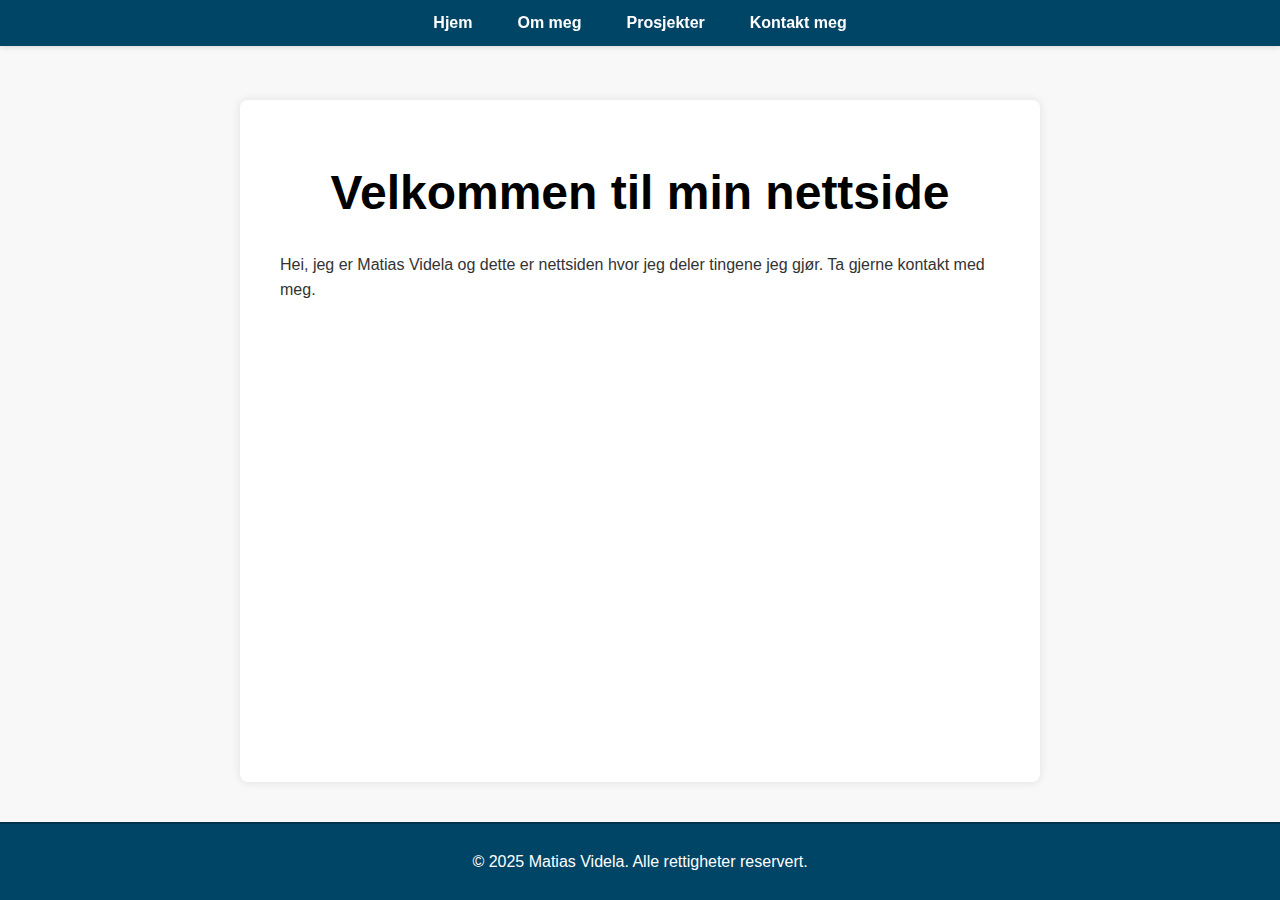
<file: index.html>
<!DOCTYPE html>
<html lang="en">
<head>
  <meta charset="UTF-8" />
  <meta name="viewport" content="width=device-width, initial-scale=1.0" />
  <title>Min nettside</title>
  <link rel="stylesheet" href="styles.css" />
</head>
<body>
  <header>
    
    <nav>
      <ul>  
        <li><a href="index.html">Hjem</a></li>
        <li><a href="about.html">Om meg</a></li>
        <li><a href="projects.html">Prosjekter</a></li>
        <li><a href="contact.html">Kontakt meg</a></li>
      </ul>
    </nav>
  </header>

  <main>
    <div class="title">
      <h1>Velkommen til min nettside</h1>
    </div>
    <p>Hei, jeg er Matias Videla og dette er nettsiden hvor jeg deler tingene jeg gjør. Ta gjerne kontakt med meg. </p>
  </main>

  <footer>
    <p>&copy; 2025 Matias Videla. Alle rettigheter reservert.</p>
  </footer>
</body>
</html>
</file>
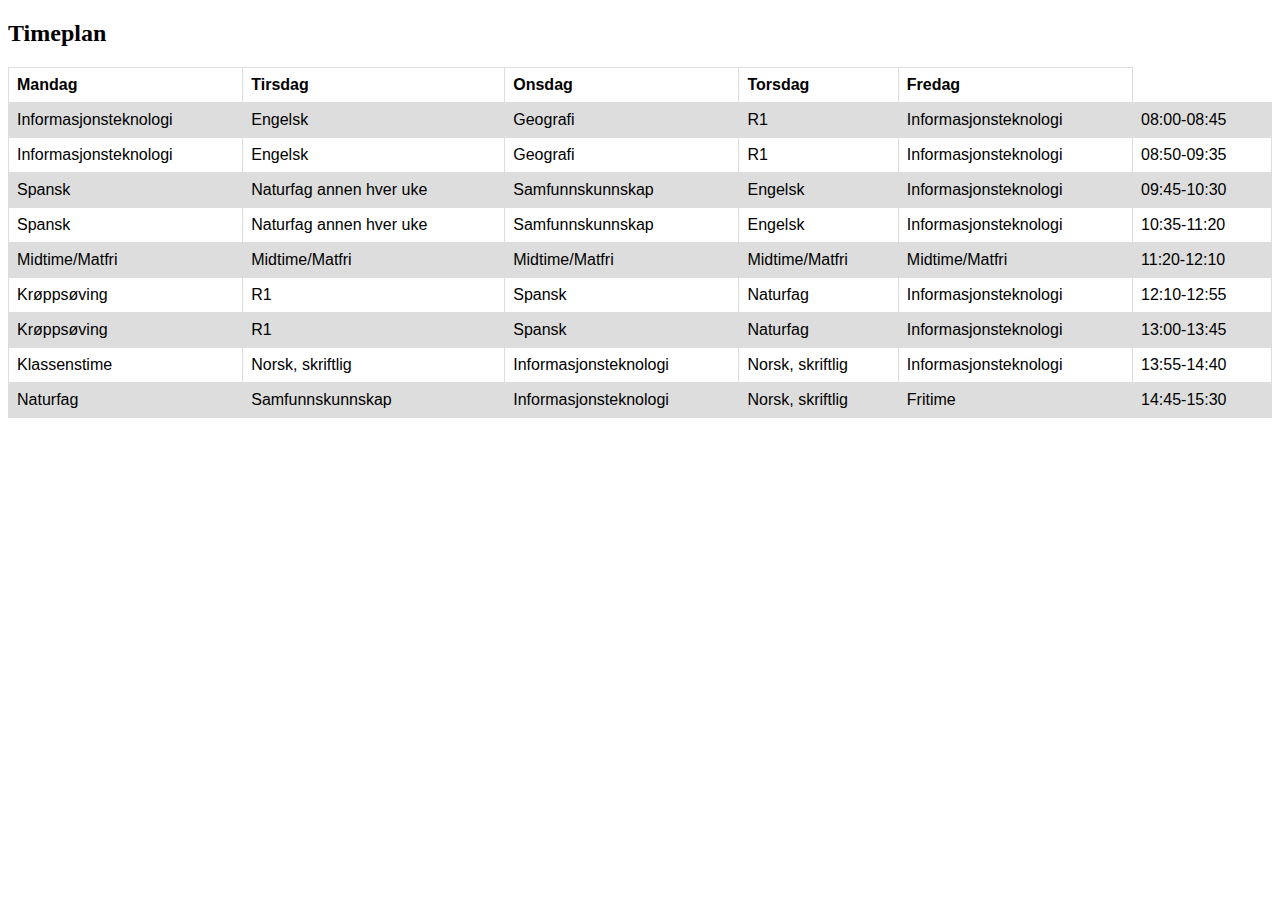
<file: Timeplan/index.html>
<!DOCTYPE html>
<html lang="en">
  <!-- Head-delen inneholder metadata om dokumentet og lenker til eksterne ressurser som CSS-filer -->
  <head>
    <!-- Setter tegnsettet til UTF-8, som støtter de fleste språk -->
    <meta charset="UTF-8" />
    
    <!-- Sørger for at nettsiden vises riktig på alle enheter, spesielt mobil -->
    <meta name="viewport" content="width=device-width, initial-scale=1.0" />
    
    <!-- Lenker til en ekstern CSS-fil for å style HTML-tabellen -->
    <link rel="stylesheet" href="style.css">
    
    <!-- Dokumentets tittel som vises i nettleserfanen -->
    <title>Document</title>
  </head>
  
  <!-- Body-delen inneholder alt innholdet som vises på nettsiden -->
  <body>
    <!-- Overskrift for tabellen -->
    <h2>Timeplan</h2>

    <!-- Start på tabellen -->
    <table>
      <!-- Første rad i tabellen, inneholder kolonneoverskrifter -->
      <tr>
        <!-- Definerer en kolonneoverskrift -->
        <th>Mandag</th>
        <th>Tirsdag</th>
        <th>Onsdag</th>
        <th>Torsdag</th>
        <th>Fredag</th>
      </tr>
      
      <!-- Neste rad i tabellen, inneholder data -->
      <tr>
        <!-- Definerer en celle i tabellen med data -->
        <td>Informasjonsteknologi</td>
        <td>Engelsk</td>
        <td>Geografi</td>
        <td>R1</td>
        <td>Informasjonsteknologi</td>
        <td>08:00-08:45</td>
      </tr>
      
      <!-- Flere rader med data -->
      <tr>
        <td>Informasjonsteknologi</td>
        <td>Engelsk</td>
        <td>Geografi</td>
        <td>R1</td>
        <td>Informasjonsteknologi</td>
        <td>08:50-09:35</td>
      </tr>
      
      <tr>
        <td>Spansk</td>
        <td>Naturfag annen hver uke</td>
        <td>Samfunnskunnskap</td>
        <td>Engelsk</td>
        <td>Informasjonsteknologi</td>
        <td>09:45-10:30</td>
      </tr>
      
      <tr>
        <td>Spansk</td>
        <td>Naturfag annen hver uke</td>
        <td>Samfunnskunnskap</td>
        <td>Engelsk</td>
        <td>Informasjonsteknologi</td>
        <td>10:35-11:20</td>
      </tr>
      
      <tr>
        <td>Midtime/Matfri</td>
        <td>Midtime/Matfri</td>
        <td>Midtime/Matfri</td>
        <td>Midtime/Matfri</td>
        <td>Midtime/Matfri</td>
        <td>11:20-12:10</td>
      </tr>
      
      <tr>
        <td>Krøppsøving</td>
        <td>R1</td>
        <td>Spansk</td>
        <td>Naturfag</td>
        <td>Informasjonsteknologi</td>
        <td>12:10-12:55</td>
      </tr>

      <tr>
        <td>Krøppsøving</td>
        <td>R1</td>
        <td>Spansk</td>
        <td>Naturfag</td>
        <td>Informasjonsteknologi</td>
        <td>13:00-13:45</td>
      </tr>
      <tr>
        <td>Klassenstime</td>
        <td>Norsk, skriftlig</td>
        <td>Informasjonsteknologi</td>
        <td>Norsk, skriftlig</td>
        <td>Informasjonsteknologi</td>
        <td>13:55-14:40</td>
      </tr>
      <tr>
        <td>Naturfag</td>
        <td>Samfunnskunnskap</td>
        <td>Informasjonsteknologi</td>
        <td>Norsk, skriftlig</td>
        <td>Fritime</td>
        <td>14:45-15:30</td>
      </tr>
    </table>
  </body>
</html>
</file>
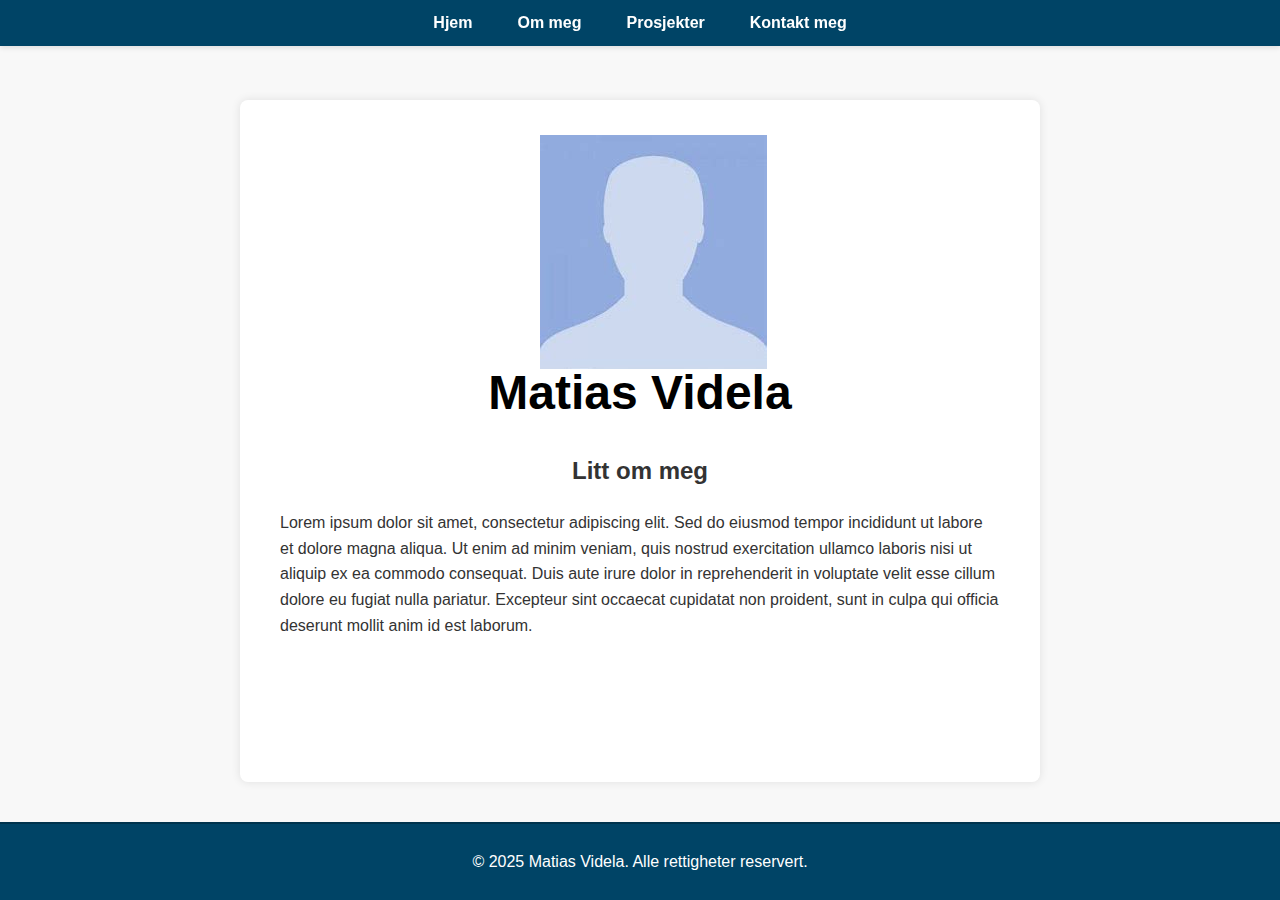
<file: about.html>
<!DOCTYPE html>
<html lang="en">
<head>
  <meta charset="UTF-8" />
  <meta name="viewport" content="width=device-width, initial-scale=1.0" />
  <title>My Personal Website</title>
  <link rel="stylesheet" href="styles.css" />
</head>
<body>
  <header>
  
    <nav>
      <ul>
        <li><a href="index.html">Hjem</a></li>
        <li><a href="about.html">Om meg</a></li>
        <li><a href="projects.html">Prosjekter</a></li>
        <li><a href="contact.html">Kontakt meg</a></li>
      </ul>
    </nav>
  </header>

  <main>
    <div id="profile-picture">
      <img src="profile.jfif" alt="Bildet av Matias Videla" />
    </div>
    <div class="title">
      <h1>Matias Videla</h1>
    </div>
    <h2>Litt om meg</h2>
    <p>Lorem ipsum dolor sit amet, consectetur adipiscing elit. Sed do eiusmod tempor incididunt ut labore et dolore magna aliqua. Ut enim ad minim veniam, quis nostrud exercitation ullamco laboris nisi ut aliquip ex ea commodo consequat. Duis aute irure dolor in reprehenderit in voluptate velit esse cillum dolore eu fugiat nulla pariatur. Excepteur sint occaecat cupidatat non proident, sunt in culpa qui officia deserunt mollit anim id est laborum.</p>
  </main>

  <footer>
    <p>&copy; 2025 Matias Videla. Alle rettigheter reservert.</p>
  </footer>
</body>
</html>
</file>
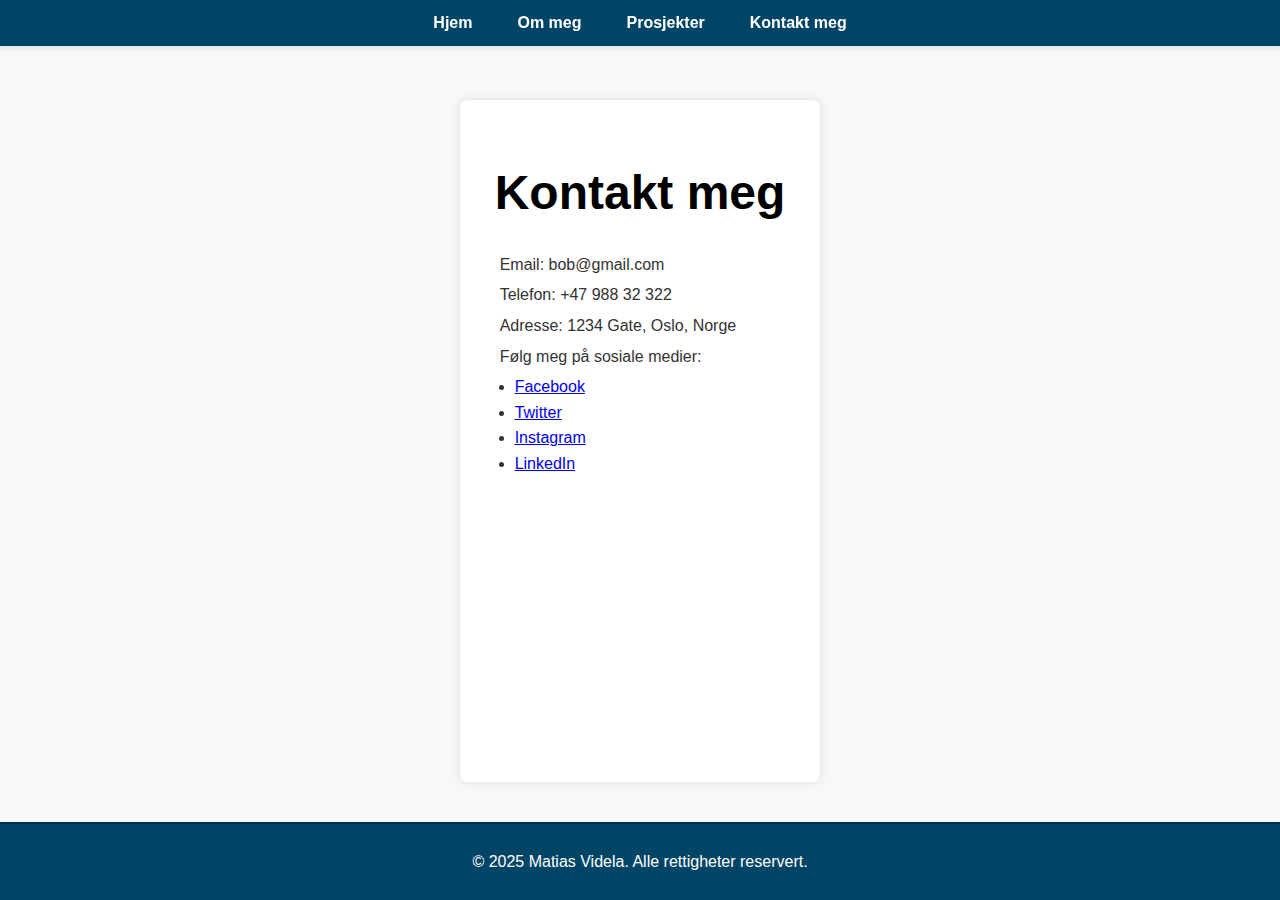
<file: contact.html>
<!DOCTYPE html>
<html lang="en">
<head>
  <meta charset="UTF-8" />
  <meta name="viewport" content="width=device-width, initial-scale=1.0" />
  <title>My Personal Website</title>
  <link rel="stylesheet" href="styles.css" />
</head>
<body>
    <header>
      
      <nav>
        <ul>  
          <li><a href="index.html">Hjem</a></li>
          <li><a href="about.html">Om meg</a></li>
          <li><a href="projects.html">Prosjekter</a></li>
          <li><a href="contact.html">Kontakt meg</a></li>
        </ul>
      </nav>
    </header>
  
    <main>
        <div class="title">
          <h1>Kontakt meg</h1>
        </div>
        <p>Email: bob@gmail.com</p>
        <p>Telefon: +47 988 32 322</p>
        <p>Adresse: 1234 Gate, Oslo, Norge</p>
        <p>Følg meg på sosiale medier:</p>
        <ul id="sosialeMedier">
            <li><a href="https://www.facebook.com/matiasvidela">Facebook</a></li>
            <li><a href="https://www.twitter.com/matiasvidela">Twitter</a></li>
            <li><a href="https://www.instagram.com/matiasvidela">Instagram</a></li>
            <li><a href="https://www.linkedin.com/in/matiasvidela">LinkedIn</a></li>    </main>
        </ul>
    <footer>
      <p>&copy; 2025 Matias Videla. Alle rettigheter reservert.</p>
    </footer>
</body>
</html>
</file>
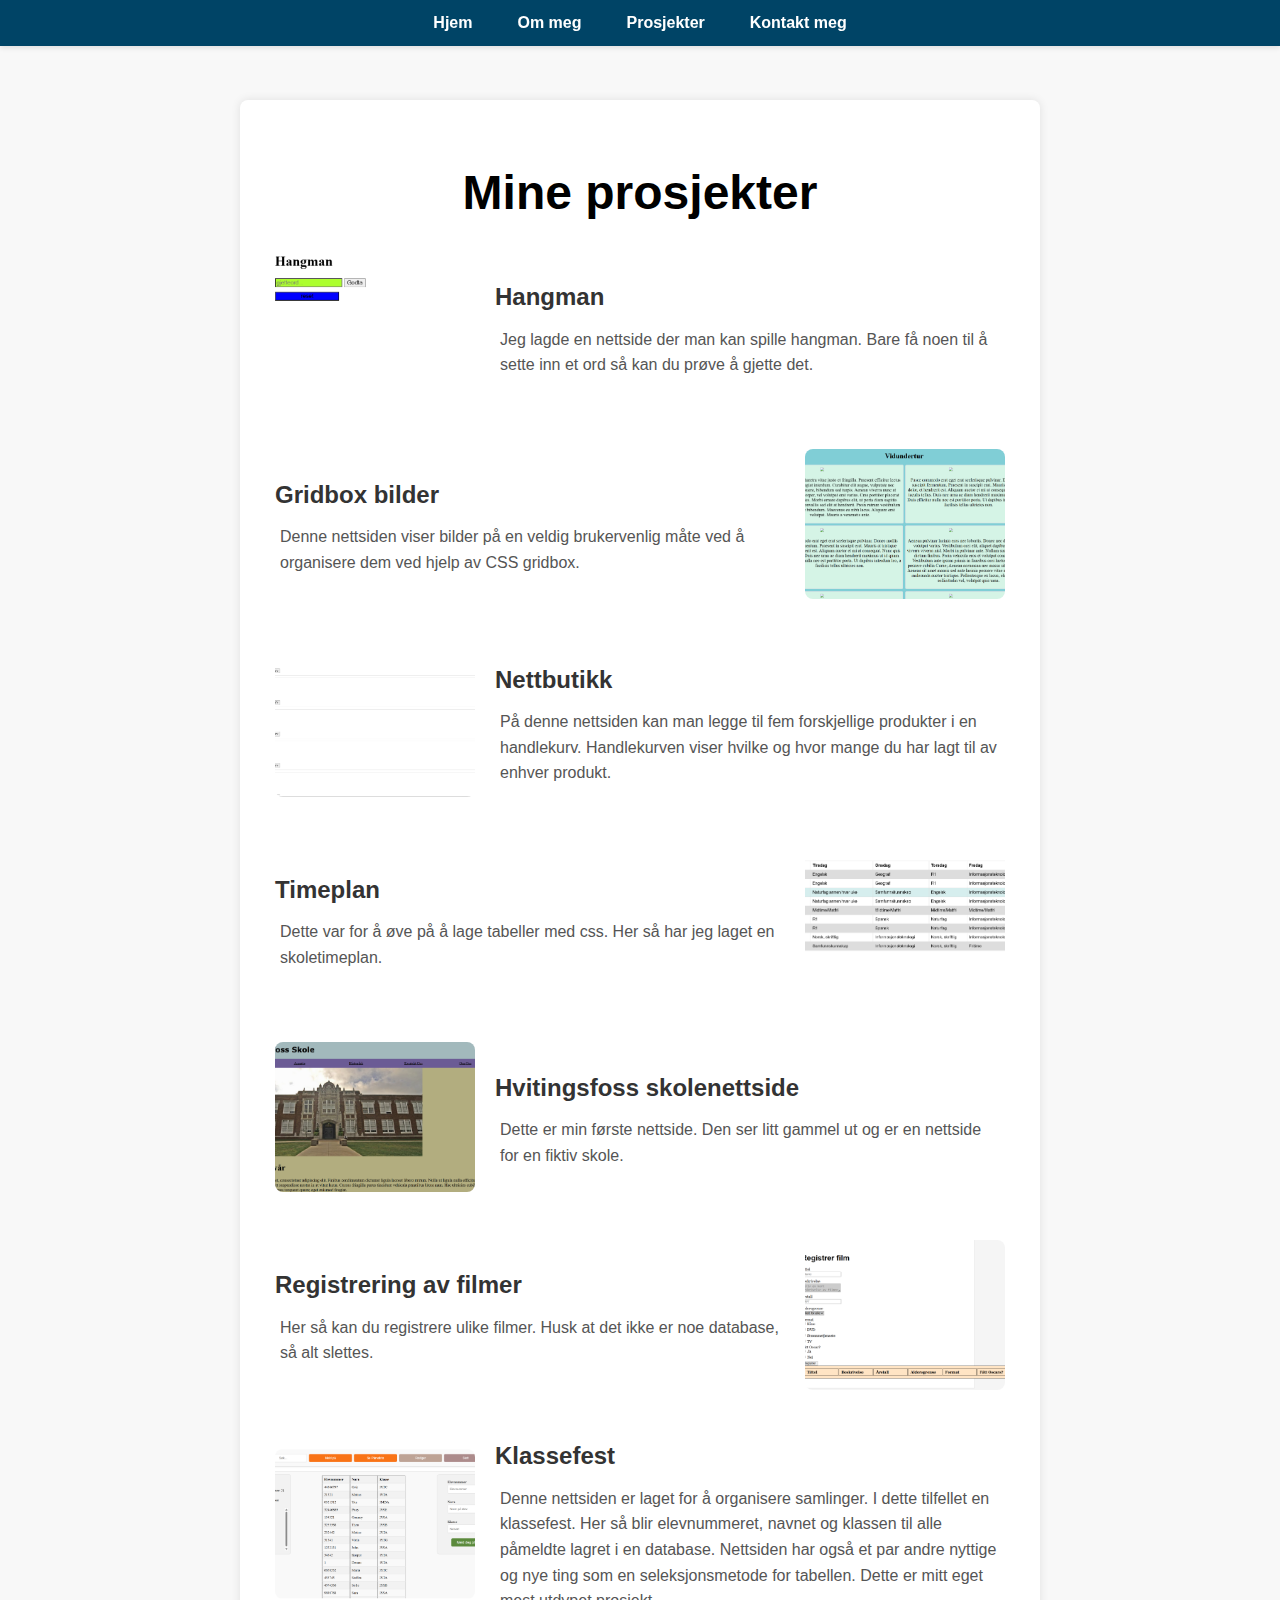
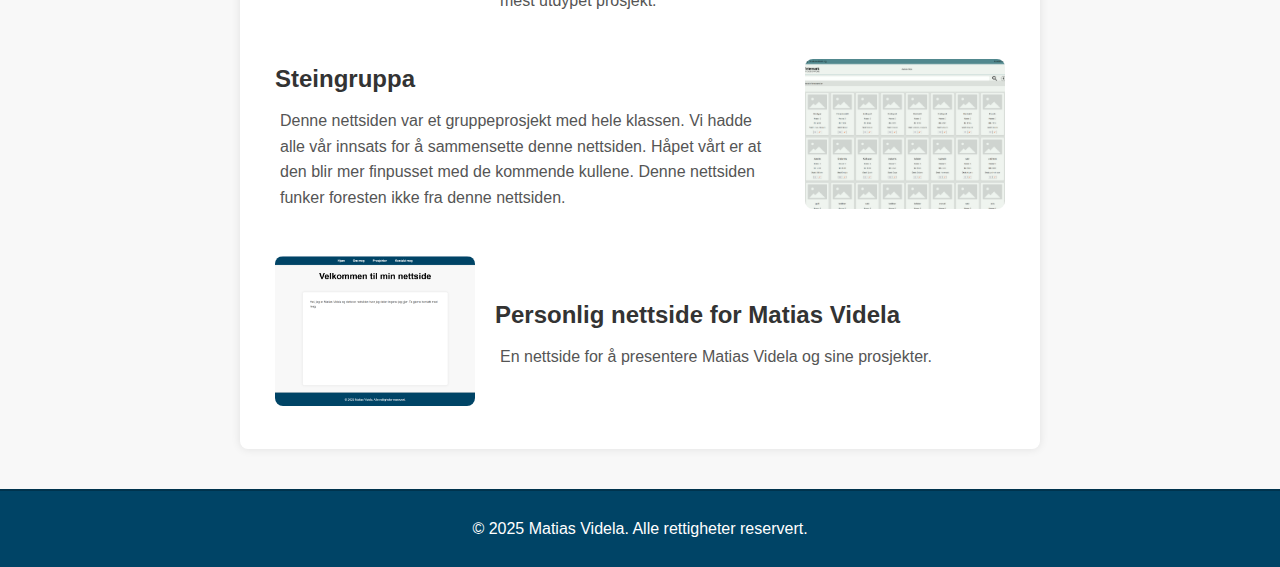
<file: projects.html>
<!DOCTYPE html>
<html lang="en">
<head>
  <meta charset="UTF-8" />
  <meta name="viewport" content="width=device-width, initial-scale=1.0" />
  <title>My Personal Website</title>
  <link rel="stylesheet" href="styles.css" />
</head>
<body>
  <header>
    
    <nav>
      <ul>  
        <li><a href="index.html">Hjem</a></li>
        <li><a href="about.html">Om meg</a></li>
        <li><a href="projects.html">Prosjekter</a></li>
        <li><a href="contact.html">Kontakt meg</a></li>
      </ul>
    </nav>
  </header>

  <main>
    <div class="title">
      <h1>Mine prosjekter</h1>
    </div>
    <div class="project-list">
      <div class="project">
        <a onclick="openProjectModal('/Øving til prøve - Hangman/Index.html'); return false;">
            <img src="Hangman.png" alt="Hangman nettside" />
        </a>
        <div class="project-text">
          <h3>Hangman</h3>
          <p>Jeg lagde en nettside der man kan spille hangman. Bare få noen til å sette inn et ord så kan du prøve å gjette det.</p>
        </div>
      </div>
      <div class="project">
        <a onclick="openProjectModal('/Gridbox bilder/Gridbox.html'); return false;">
          <img src="Gridbox.png" alt="Bilde av gridbox nettsiden" />
        </a>
        <div class="project-text">
          <h3>Gridbox bilder</h3>
          <p>Denne nettsiden viser bilder på en veldig brukervenlig måte ved å organisere dem ved hjelp av CSS gridbox.</p>
        </div>
      </div>
      <div class="project">
        <a onclick="openProjectModal('/Nettbutikk _ komme i gang/nettutikk_forslag.html'); return false;">
          <img src="Nettbutikk.png" alt="Nettbutikk" />
        </a>
        <div class="project-text">
          <h3>Nettbutikk</h3>
          <p>På denne nettsiden kan man legge til fem forskjellige produkter i en handlekurv. Handlekurven viser hvilke og hvor mange du har lagt til av enhver produkt.</p>
        </div>
      </div>
      <div class="project">
        <a onclick="openProjectModal('/Timeplan/index.html'); return false;">
          <img src="Skoletimeplan.png" alt="Skoletimeplan" />
        </a>
        <div class="project-text">
          <h3>Timeplan</h3>
          <p>Dette var for å øve på å lage tabeller med css. Her så har jeg laget en skoletimeplan.</p>
        </div>
      </div>
      <div class="project">
        <a onclick="openProjectModal('/EgenNettside - Matias Videla/Nettside 1.html'); return false;">
          <img src="Skolenettside.png" alt="fiktiv skolenettside" />
        </a>
        <div class="project-text">
          <h3>Hvitingsfoss skolenettside</h3>
          <p>Dette er min første nettside. Den ser litt gammel ut og er en nettside for en fiktiv skole.</p>
        </div>
      </div>
      <div class="project">
        <a onclick="openProjectModal('/RegFilm_Eksempel/Registtering av filmer.html'); return false;">
          <img src="Registrer.png" alt="Nettside for å registrere filmer" />
        </a>
        <div class="project-text">
          <h3>Registrering av filmer</h3>
          <p>Her så kan du registrere ulike filmer. Husk at det ikke er noe database, så alt slettes.</p>
        </div>
      </div>
      <div class="project">
        <a onclick="openProjectModal('/Generelt rammeverk/HTML_struktur_DB.html'); return false;">
          <img src="Klassefest.png" alt="Project 2" />
        </a>
        <div class="project-text">
          <h3>Klassefest</h3>
          <p>Denne nettsiden er laget for å organisere samlinger. I dette tilfellet en klassefest. Her så blir elevnummeret, navnet og klassen til alle påmeldte lagret i en database. Nettsiden har også et par andre nyttige og nye ting som en seleksjonsmetode for tabellen. Dette er mitt eget mest utdypet prosjekt.</p>
        </div>
      </div>
      <div class="project">
        <a onclick="openProjectModal('/Generelt rammeverk/HTML_struktur_DB.html'); return false;">
          <img src="Steingruppa.png" alt="En nettside for å organisere en database av steiner" />
        </a>
        <div class="project-text">
          <h3>Steingruppa</h3>
          <p>Denne nettsiden var et gruppeprosjekt med hele klassen. Vi hadde alle vår innsats for å sammensette denne nettsiden. Håpet vårt er at den blir mer finpusset med de kommende kullene. Denne nettsiden funker foresten ikke fra denne nettsiden.</p>
        </div>
      </div>
      <div class="project">
        <a onclick="openProjectModal('index.html'); return false;">
          <img src="Personlig.png" alt="Peronsnlig nettside for matias" />
        </a>
        <div class="project-text">
          <h3>Personlig nettside for Matias Videla</h3>
          <p>En nettside for å presentere Matias Videla og sine prosjekter.</p>
        </div>
      </div>
    </div>
    <div id="projectModal" class="modal">
        <div class="modal-content">
            <span class="close-button">&times;</span>
            <iframe id="projectFrame" src="" frameborder="0"></iframe>
        </div>
    </div>
  </main>

  <footer>
    <p>&copy; 2025 Matias Videla. Alle rettigheter reservert.</p>
  </footer>
  <script src="script.js"></script>
</body>
</html>
</file>
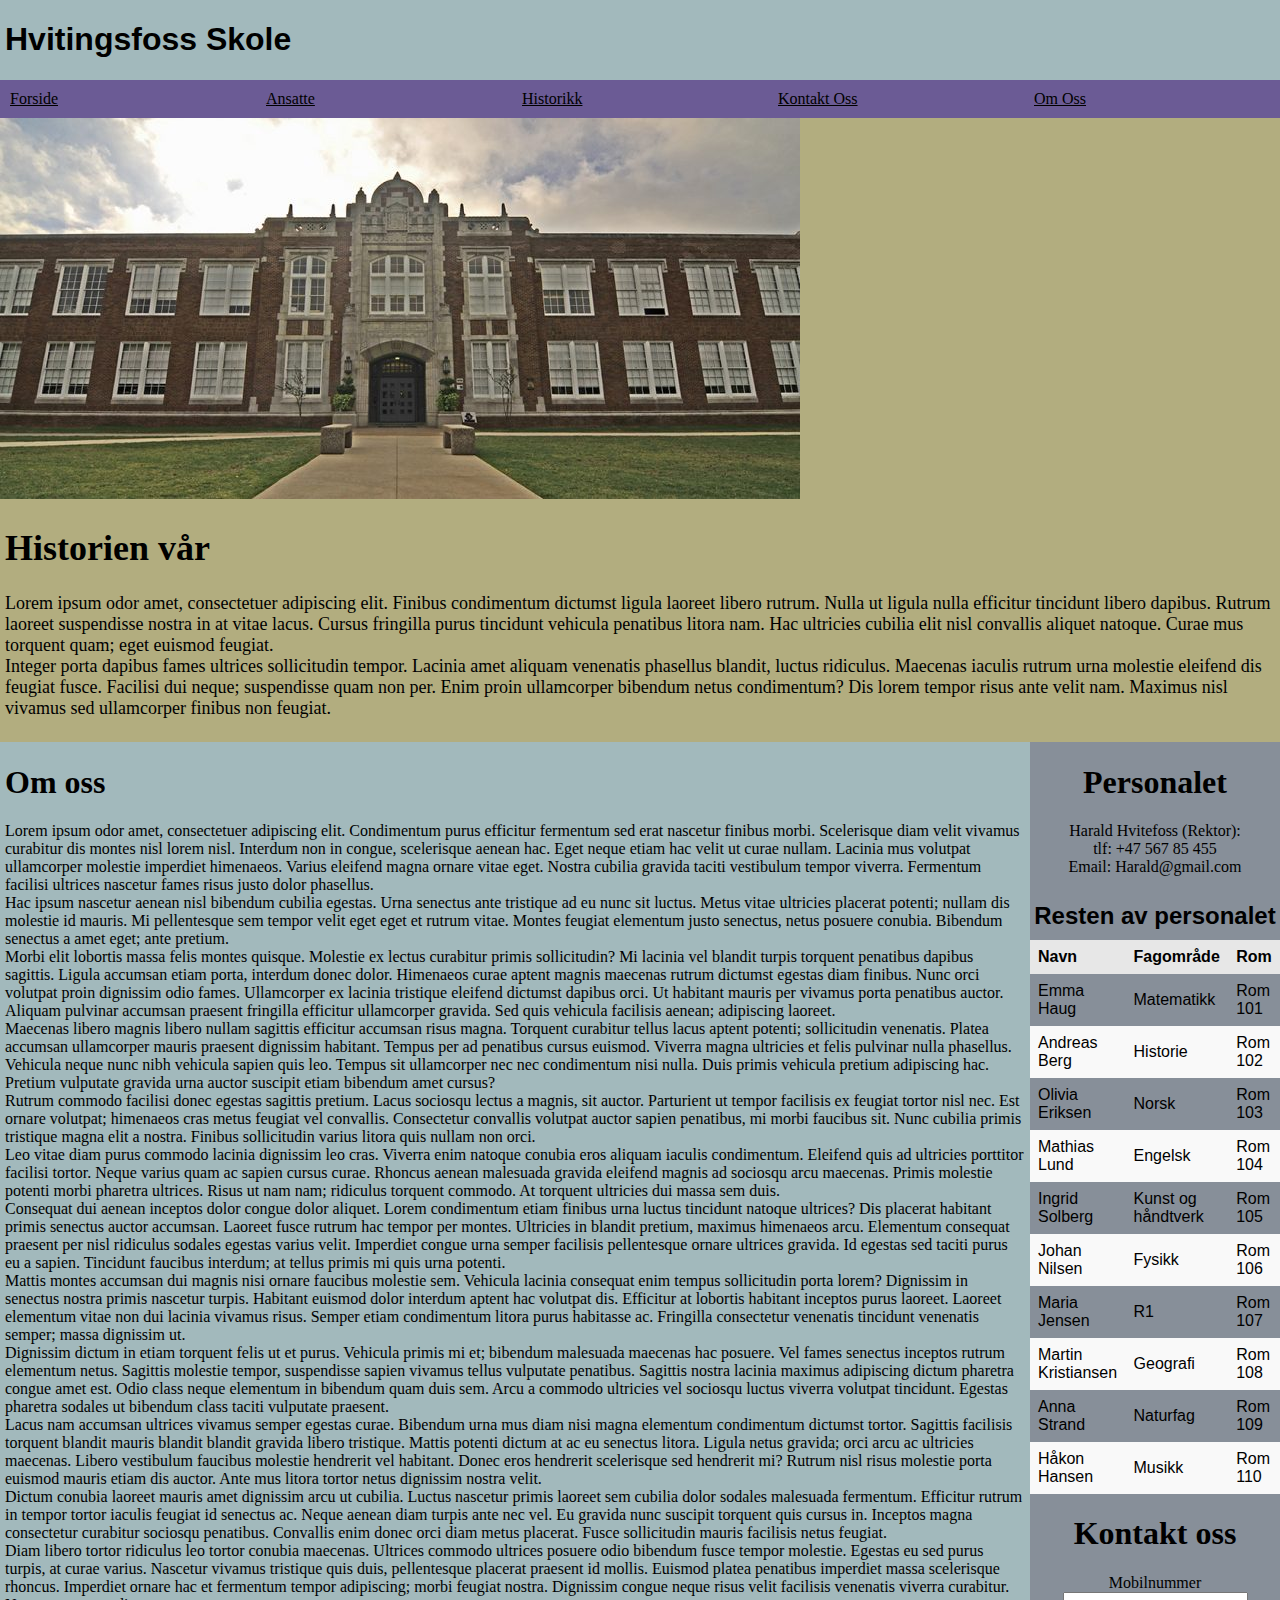
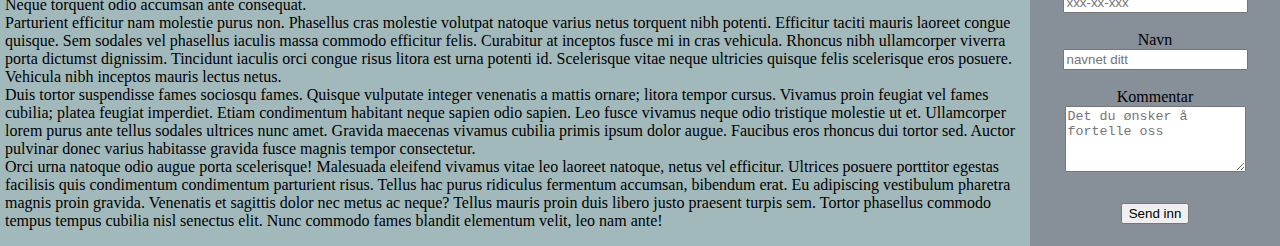
<file: EgenNettside - Matias Videla/Nettside 1.html>
<!DOCTYPE html>
<html lang="no">
<head>
    <meta charset="utf-8">
    <link rel="stylesheet" href="Backend.css"> 
    <meta name="viewport" content="width=device-width, initial-scale=1.0">
    <title>skole.nettside</title> 
    <!-- kobler til css siden med html, gjør klar nettsiden -->
</head>
<body>
    <header>
        <div id="title">
            <h1 id="section1" >Hvitingsfoss Skole</h1> <!-- titelen -->
        </div>
    </header>
    <div class="buttonscontainer"> <!-- lager lenkene på toppen av siden som tar deg med til forskjellige deler av nettsida -->
        <div class="buttons"> 
            <a style="color:black" href="#section1">Forside</a> 
        </div>
        <div class="buttons">
            <a style="color:black" href="#section2">Ansatte</a>
        </div>
        <div class="buttons">
            <a style="color:black" href="#section3">Historikk</a>
        </div>       
        <div class="buttons">
            <a style="color:black" href="#section4">Kontakt Oss</a>
        </div>
        <div class="buttons">
            <a style="color:black" href="#section5">Om Oss</a>
        </div> 
    </div>
    <div class="wrapcontainer"> <!-- containeren som lar elementene gjør flexwrap -->
        <div class="skolen"><img src="skole.jpg" alt="skole"></div><!-- skolebilde -->
        <div class="historien"> <!-- historien vår tekst -->
            <div class="fyll"> <!-- fyller tomrom under elementet -->
                <div class="vekst">
                    <h1 id="section3">Historien vår</h1>
                    <p>
                        Lorem ipsum odor amet, consectetuer adipiscing elit. Finibus condimentum dictumst ligula laoreet libero rutrum. Nulla ut ligula nulla efficitur tincidunt libero dapibus. Rutrum laoreet suspendisse nostra in at vitae lacus. Cursus fringilla purus tincidunt vehicula penatibus litora nam. Hac ultricies cubilia elit nisl convallis aliquet natoque. Curae mus torquent quam; eget euismod feugiat.
                        <br>
                        Integer porta dapibus fames ultrices sollicitudin tempor. Lacinia amet aliquam venenatis phasellus blandit, luctus ridiculus. Maecenas iaculis rutrum urna molestie eleifend dis feugiat fusce. Facilisi dui neque; suspendisse quam non per. Enim proin ullamcorper bibendum netus condimentum? Dis lorem tempor risus ante velit nam. Maximus nisl vivamus sed ullamcorper finibus non feugiat.
                    </p> 
                </div>
            </div>   
            
        </div>
            
            

    </div>
        
        
        
    <div class="container"> <!-- container uten flexwrap -->
        <div class="fyll"> <!-- fyller inn tomrom under teksten -->
            <div id="hovedtekst"> <!-- om oss teksten -->
                <h1 id="section5">Om oss</h1>
                <div id="vekst">
                    <p>
                        Lorem ipsum odor amet, consectetuer adipiscing elit. Condimentum purus efficitur fermentum sed erat nascetur finibus morbi. Scelerisque diam velit vivamus curabitur dis montes nisl lorem nisl. Interdum non in congue, scelerisque aenean hac. Eget neque etiam hac velit ut curae nullam. Lacinia mus volutpat ullamcorper molestie imperdiet himenaeos. Varius eleifend magna ornare vitae eget. Nostra cubilia gravida taciti vestibulum tempor viverra. Fermentum facilisi ultrices nascetur fames risus justo dolor phasellus.
                        <br>
                        Hac ipsum nascetur aenean nisl bibendum cubilia egestas. Urna senectus ante tristique ad eu nunc sit luctus. Metus vitae ultricies placerat potenti; nullam dis molestie id mauris. Mi pellentesque sem tempor velit eget eget et rutrum vitae. Montes feugiat elementum justo senectus, netus posuere conubia. Bibendum senectus a amet eget; ante pretium.
                        <br>
                        Morbi elit lobortis massa felis montes quisque. Molestie ex lectus curabitur primis sollicitudin? Mi lacinia vel blandit turpis torquent penatibus dapibus sagittis. Ligula accumsan etiam porta, interdum donec dolor. Himenaeos curae aptent magnis maecenas rutrum dictumst egestas diam finibus. Nunc orci volutpat proin dignissim odio fames. Ullamcorper ex lacinia tristique eleifend dictumst dapibus orci. Ut habitant mauris per vivamus porta penatibus auctor. Aliquam pulvinar accumsan praesent fringilla efficitur ullamcorper gravida. Sed quis vehicula facilisis aenean; adipiscing laoreet.
                        <br>
                        Maecenas libero magnis libero nullam sagittis efficitur accumsan risus magna. Torquent curabitur tellus lacus aptent potenti; sollicitudin venenatis. Platea accumsan ullamcorper mauris praesent dignissim habitant. Tempus per ad penatibus cursus euismod. Viverra magna ultricies et felis pulvinar nulla phasellus. Vehicula neque nunc nibh vehicula sapien quis leo. Tempus sit ullamcorper nec nec condimentum nisi nulla. Duis primis vehicula pretium adipiscing hac. Pretium vulputate gravida urna auctor suscipit etiam bibendum amet cursus?
                        <br>
                        Rutrum commodo facilisi donec egestas sagittis pretium. Lacus sociosqu lectus a magnis, sit auctor. Parturient ut tempor facilisis ex feugiat tortor nisl nec. Est ornare volutpat; himenaeos cras metus feugiat vel convallis. Consectetur convallis volutpat auctor sapien penatibus, mi morbi faucibus sit. Nunc cubilia primis tristique magna elit a nostra. Finibus sollicitudin varius litora quis nullam non orci.
                        <br>
                        Leo vitae diam purus commodo lacinia dignissim leo cras. Viverra enim natoque conubia eros aliquam iaculis condimentum. Eleifend quis ad ultricies porttitor facilisi tortor. Neque varius quam ac sapien cursus curae. Rhoncus aenean malesuada gravida eleifend magnis ad sociosqu arcu maecenas. Primis molestie potenti morbi pharetra ultrices. Risus ut nam nam; ridiculus torquent commodo. At torquent ultricies dui massa sem duis.
                        <br>
                        Consequat dui aenean inceptos dolor congue dolor aliquet. Lorem condimentum etiam finibus urna luctus tincidunt natoque ultrices? Dis placerat habitant primis senectus auctor accumsan. Laoreet fusce rutrum hac tempor per montes. Ultricies in blandit pretium, maximus himenaeos arcu. Elementum consequat praesent per nisl ridiculus sodales egestas varius velit. Imperdiet congue urna semper facilisis pellentesque ornare ultrices gravida. Id egestas sed taciti purus eu a sapien. Tincidunt faucibus interdum; at tellus primis mi quis urna potenti.
                        <br>
                        Mattis montes accumsan dui magnis nisi ornare faucibus molestie sem. Vehicula lacinia consequat enim tempus sollicitudin porta lorem? Dignissim in senectus nostra primis nascetur turpis. Habitant euismod dolor interdum aptent hac volutpat dis. Efficitur at lobortis habitant inceptos purus laoreet. Laoreet elementum vitae non dui lacinia vivamus risus. Semper etiam condimentum litora purus habitasse ac. Fringilla consectetur venenatis tincidunt venenatis semper; massa dignissim ut.
                        <br>
                        Dignissim dictum in etiam torquent felis ut et purus. Vehicula primis mi et; bibendum malesuada maecenas hac posuere. Vel fames senectus inceptos rutrum elementum netus. Sagittis molestie tempor, suspendisse sapien vivamus tellus vulputate penatibus. Sagittis nostra lacinia maximus adipiscing dictum pharetra congue amet est. Odio class neque elementum in bibendum quam duis sem. Arcu a commodo ultricies vel sociosqu luctus viverra volutpat tincidunt. Egestas pharetra sodales ut bibendum class taciti vulputate praesent.
                        <br>
                        Lacus nam accumsan ultrices vivamus semper egestas curae. Bibendum urna mus diam nisi magna elementum condimentum dictumst tortor. Sagittis facilisis torquent blandit mauris blandit blandit gravida libero tristique. Mattis potenti dictum at ac eu senectus litora. Ligula netus gravida; orci arcu ac ultricies maecenas. Libero vestibulum faucibus molestie hendrerit vel habitant. Donec eros hendrerit scelerisque sed hendrerit mi? Rutrum nisl risus molestie porta euismod mauris etiam dis auctor. Ante mus litora tortor netus dignissim nostra velit.
                        <br>
                        Dictum conubia laoreet mauris amet dignissim arcu ut cubilia. Luctus nascetur primis laoreet sem cubilia dolor sodales malesuada fermentum. Efficitur rutrum in tempor tortor iaculis feugiat id senectus ac. Neque aenean diam turpis ante nec vel. Eu gravida nunc suscipit torquent quis cursus in. Inceptos magna consectetur curabitur sociosqu penatibus. Convallis enim donec orci diam metus placerat. Fusce sollicitudin mauris facilisis netus feugiat.
                        <br>
                        Diam libero tortor ridiculus leo tortor conubia maecenas. Ultrices commodo ultrices posuere odio bibendum fusce tempor molestie. Egestas eu sed purus turpis, at curae varius. Nascetur vivamus tristique quis duis, pellentesque placerat praesent id mollis. Euismod platea penatibus imperdiet massa scelerisque rhoncus. Imperdiet ornare hac et fermentum tempor adipiscing; morbi feugiat nostra. Dignissim congue neque risus velit facilisis venenatis viverra curabitur. Neque torquent odio accumsan ante consequat.
                        <br>
                        Parturient efficitur nam molestie purus non. Phasellus cras molestie volutpat natoque varius netus torquent nibh potenti. Efficitur taciti mauris laoreet congue quisque. Sem sodales vel phasellus iaculis massa commodo efficitur felis. Curabitur at inceptos fusce mi in cras vehicula. Rhoncus nibh ullamcorper viverra porta dictumst dignissim. Tincidunt iaculis orci congue risus litora est urna potenti id. Scelerisque vitae neque ultricies quisque felis scelerisque eros posuere. Vehicula nibh inceptos mauris lectus netus.
                        <br>
                        Duis tortor suspendisse fames sociosqu fames. Quisque vulputate integer venenatis a mattis ornare; litora tempor cursus. Vivamus proin feugiat vel fames cubilia; platea feugiat imperdiet. Etiam condimentum habitant neque sapien odio sapien. Leo fusce vivamus neque odio tristique molestie ut et. Ullamcorper lorem purus ante tellus sodales ultrices nunc amet. Gravida maecenas vivamus cubilia primis ipsum dolor augue. Faucibus eros rhoncus dui tortor sed. Auctor pulvinar donec varius habitasse gravida fusce magnis tempor consectetur.
                        <br>
                        Orci urna natoque odio augue porta scelerisque! Malesuada eleifend vivamus vitae leo laoreet natoque, netus vel efficitur. Ultrices posuere porttitor egestas facilisis quis condimentum condimentum parturient risus. Tellus hac purus ridiculus fermentum accumsan, bibendum erat. Eu adipiscing vestibulum pharetra magnis proin gravida. Venenatis et sagittis dolor nec metus ac neque? Tellus mauris proin duis libero justo praesent turpis sem. Tortor phasellus commodo tempus tempus cubilia nisl senectus elit. Nunc commodo fames blandit elementum velit, leo nam ante!
                    </p>
                </div>
            </div>
        </div>
        <div class="personalet"> <!-- personalet sidebar i nettside  -->
            <div id="overtekstpersonalet"> <!-- justerer teksten over tabelen  -->
                <h1 id="section2"> Personalet</h1> <!-- titelen og lenker til det punktet på nettsida fra toppen -->
                <p >Harald Hvitefoss (Rektor): <br>tlf: +47 567 85 455 <br>Email: Harald@gmail.com</p>
            </div>
            <table><!-- vanlig tabell -->
                <caption>Resten av personalet</caption>
                <thead>
                    <tr>
                        <th>Navn</th>
                        <th>Fagområde</th>
                        <th>Rom</th>
                    </tr>
                </thead>
                <tbody>
                    <tr>
                        <td>Emma Haug</td>
                        <td>Matematikk</td>
                        <td>Rom 101</td>
                    </tr>
                    <tr>
                        <td>Andreas Berg</td>
                        <td>Historie</td>
                        <td>Rom 102</td>
                    </tr>
                    <tr>
                        <td>Olivia Eriksen</td>
                        <td>Norsk</td>
                        <td>Rom 103</td>
                    </tr>
                    <tr>
                        <td>Mathias Lund</td>
                        <td>Engelsk</td>
                        <td>Rom 104</td>
                    </tr>
                    <tr>
                        <td>Ingrid Solberg</td>
                        <td>Kunst og håndtverk</td>
                        <td>Rom 105</td>
                    </tr>
                    <tr>
                        <td>Johan Nilsen</td>
                        <td>Fysikk</td>
                        <td>Rom 106</td>
                    </tr>
                    <tr>
                        <td>Maria Jensen</td>
                        <td>R1</td>
                        <td>Rom 107</td>
                    </tr>
                    <tr>
                        <td>Martin Kristiansen</td>
                        <td>Geografi</td>
                        <td>Rom 108</td>
                    </tr>
                    <tr>
                        <td>Anna Strand</td>
                        <td>Naturfag</td>
                        <td>Rom 109</td>
                    </tr>
                    <tr>
                        <td>Håkon Hansen</td>
                        <td>Musikk</td>
                        <td>Rom 110</td>
                    </tr>
                </tbody>
            </table>
        
            <form>
                
                <div class="skjemaet"> <!-- skjemaet under tabelen, jeg baserte den på bootstrap sin -->
                    <h1 id="section4">Kontakt oss</h1>
                    <label for="mobilnummer">Mobilnummer</label>
                    <input type="numeber" name="mobilnummer" id="mobilnummer" placeholder="xxx-xx-xxx" required>
                    <br>
                    <label for="navn">Navn</label>
                    <input type="text" name="navn" id="navn" placeholder="navnet ditt" required>
                    <br>
                    <label for="kommentar">Kommentar</label>
                    <textarea name="kommentar" id="kommentar" placeholder="Det du ønsker å fortelle oss" rows="4" required></textarea>
                </div>
                <br>
                
                <button type="submit" class="btn btn-primary">Send inn</button>
                                                            
            </form>
        </div>
    </div>    
</body>
</html>
</file>
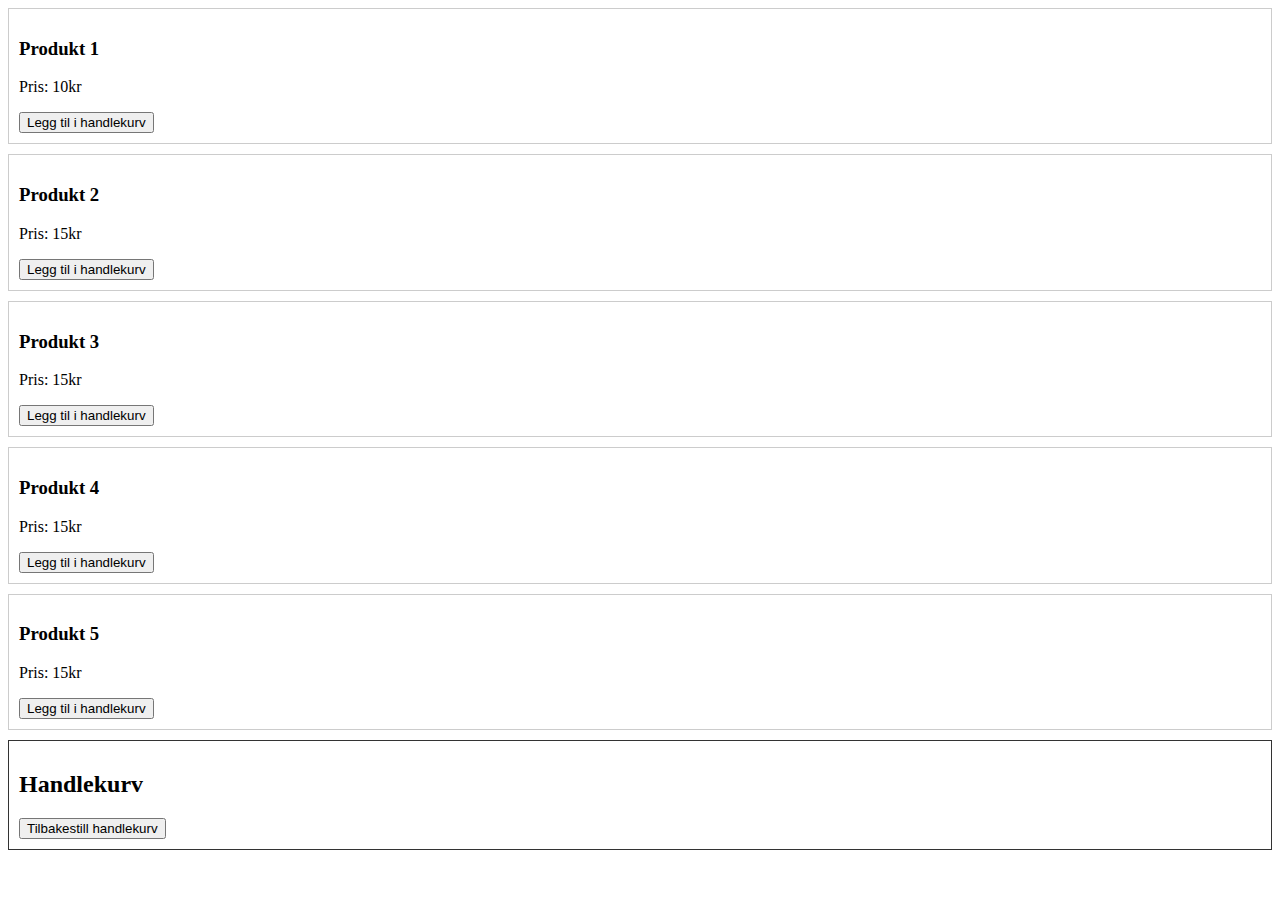
<file: Nettbutikk _ komme i gang/nettutikk_forslag.html>
<!DOCTYPE html>
<html lang="no">
<head>
  <meta charset="UTF-8">
  <meta name="viewport" content="width=device-width, initial-scale=1.0">
  <link rel="stylesheet" href="nettbutikkstyle.css">
  <title>Nettbutikk</title>
</head>
<body>
  <div id="products">
    <!-- Produktene legges til her -->
    <div class="product">
      <h3>Produkt 1</h3>
      <p>Pris: 10kr</p>
      <button onclick="addToCart('produkt 1')">Legg til i handlekurv</button>
    </div>
    <div class="product">
      <h3>Produkt 2</h3>
      <p>Pris: 15kr</p>
      <button onclick="addToCart('produkt 2')">Legg til i handlekurv</button>
      
    </div>
    <div class="product">
      <h3>Produkt 3</h3>
      <p>Pris: 15kr</p>
      <button onclick="addToCart('produkt 3')">Legg til i handlekurv</button>
      
    </div>
    <div class="product">
      <h3>Produkt 4</h3>
      <p>Pris: 15kr</p>
      <button onclick="addToCart('produkt 4')">Legg til i handlekurv</button>
      
    </div>
    <div class="product">
      <h3>Produkt 5</h3>
      <p>Pris: 15kr</p>
      <button onclick="addToCart('produkt 5')">Legg til i handlekurv</button>
      
    </div>
    <!-- Legg til flere produkter etter behov -->
  </div>

  <div id="cart" class="cart">
    <h2>Handlekurv</h2>
    <ul id="cart-items"></ul>
    <button onclick="clearCart()">Tilbakestill handlekurv</button>
  </div>

  <script src="nettbutikk.js"></script>
</body>
</html>
</file>
<file: styles.css>
* {
    margin: 0;
    padding: 0;
    box-sizing: border-box;
}


html, body {
    height: 100%; 
    display: flex;
    flex-direction: column;
}

body {
    font-family: Arial, sans-serif;
    background-color: #f8f8f8;
    color: #333;
    line-height: 1.6;
    padding: 0; 
    padding-top: 60px;
}


nav {
    position: fixed;
    top: 0;
    left: 0;
    width: 100%;
    background-color: #004466;
    z-index: 1000;
    box-shadow: 0 2px 5px rgba(0, 0, 0, 0.1);
}

.title{
    color: black;
    font-size: 1.5rem;
    text-align: center;
    padding: 10px 0;
    margin-top:10px;
    margin-bottom:10px;
}

#profile-picture{
    width: 200px;
    height: 200px;
    border-radius: 50%;
    margin-right: auto;
    margin-left: auto;
    
}
nav ul {
    list-style: none;
    padding: 10px 20px;
    margin: 0;
    display: flex;
    justify-content: center;
    gap: 15px;
}

nav a {
    color: #fff;
    text-decoration: none;
    font-weight: bold;
    padding: 10px 15px;
    transition: background-color 0.3s ease;
}

nav a:hover {
    background-color: #006080;
    border-radius: 5px;
}

main, section {
    max-width: 800px;
    margin: 40px auto;
    background: #fff;
    padding: 35px;
    border-radius: 8px;
    box-shadow: 0 0 10px rgba(0,0,0,0.1);
}

main {
    flex: 1; 
}

p{
    margin:5px;
}
#sosialeMedier {
    margin-left: 20px;
}


footer {
    text-align: center;
    padding: 20px;
    background-color: #004466;
    color: #fff;
    border-top: 2px solid #00334d;
}

form {
    display: flex;
    flex-direction: column;
    gap: 15px;
}

input, textarea, button {
    padding: 10px;
    border: 1px solid #ccc;
    border-radius: 4px;
    font-size: 1rem;
}

button {
    background-color: #004466;
    color: white;
    border: none;
    cursor: pointer;

}

button:hover {
    background-color: #006699;
}

.project-list {
    display: flex;
    flex-direction: column;
    gap: 40px;
}

.project {
    display: flex;
    align-items: center;
    gap: 20px;
}

.project:nth-child(even) {
    flex-direction: row-reverse; 
}

.project img {
    width: 200px;
    height: 150px;
    object-fit: cover;
    border-radius: 8px;
    cursor: pointer;
    transition: transform 0.3s ease;
}

.project img:hover {
    transform: scale(1.05); 
}

.project-text {
    flex: 1;
}

.project-text h3 {
    margin-bottom: 10px;
    font-size: 1.5rem;
}

.project-text p {
    font-size: 1rem;
    color: #555;
}

main {
  flex: 1; 
}

main h2 {
  text-align: center;
  margin-bottom: 20px;
}

.modal {
    display: none;
    position: fixed;
    z-index: 9999;
    left: 0;
    top: 0;
    width: 100%;
    height: 100%;
    background-color: rgba(0,0,0,0.7);
}
  
.modal-content {
    position: relative;
    background-color: #fff;
    margin: 2% auto; 
    padding: 0;
    width: 90%; 
    max-width: 1200px; 
    border-radius: 10px;
    overflow: hidden;
}
  
.modal-content iframe {
    width: 100%;
    height: 700px; 
    border: none;
}
  
.close-button {
    position: absolute;
    right: 15px;
    top: 10px;
    font-size: 30px;
    color: #333;
    cursor: pointer;
}

@media (max-width: 500px) {
    nav ul {
        list-style: none;
        padding: 10px 20px;
        margin: 0;
        display: flex;
        flex-wrap: wrap; 
        justify-content: center;
        gap: 15px;
    }
    nav ul li {
        flex: 1 1 45%; 
        text-align: center;
    }
    nav a {
        display: block;
        color: #fff;
        text-decoration: none;
        font-weight: bold;
        padding: 10px 15px;
        transition: background-color 0.3s ease;
        text-align: center;
    }

    .project {
        flex-direction: column;
        align-items: center;
    }
    .project:nth-child(even) {
        flex-direction: column; 
    }

    .project img {
        width: 100%;
        height: auto;
    }

    .modal-content iframe {
        height: 500px; 
    }
    
}
</file>
<file: Timeplan/style.css>
/* Stiler tabellen, velger font-familie og sørger for at kantlinjer smelter sammen */
table {
    font-family: arial, sans-serif;
    border-collapse: collapse;
    width: 100%; /* Gjør tabellen 100% av tilgjengelig bredde */
}

/* Stiler cellene i tabellen, både data-celler (td) og overskrifter (th) */
td, th {
    border: 1px solid #dddddd; /* Legger til en lys grå kantlinje */
    text-align: left; /* Justerer teksten til venstre */
    padding: 8px; /* Legger til 8 piksler med luft rundt teksten */
}

/* Stiler hver andre rad i tabellen med en lys grå bakgrunnsfarge for å skille dem fra hverandre */
tr:nth-child(even) {
    background-color: #dddddd;
}

/* Når brukeren holder musepekeren over en tabellrad (<tr>), endres bakgrunnsfargen til lys blå  */
tr:hover {background-color: #D6EEEE;}
</file>
<file: EgenNettside - Matias Videla/Backend.css>
body{
  width: 100%; /*lager noen parametere og pynter hele nettsiden*/
  height: 100vh;
  border-collapse:collapse;
  margin: 0; 
  padding: 0;
  background-color: #a2b9bc;
}
#title{
  padding-left:5px; /* pynter titelen til hele nettsiden*/
  font-family: verdana, sans-serif;
}
    
.buttons{ /* samler undersidene på toppen av nettsiden inn i en flexbox og gjør slik at alle blir like store*/
  flex:1;
  background-color: #6b5b95;
  margin:0;
  padding: 10px;
  /*position: fixed;*/
  width:100%;
}

.buttons:hover{
  filter: brightness(1.25);
} /* når musa er over en knappene så blir knappen lysere*/


.wrapcontainer { /*for å samle flexbox elementer*/
  border-collapse:collapse;
  display: flex; 
  flex-direction: row;
  flex-wrap:wrap;
}
.buttonscontainer { /*for å samle flexbox elementer*/
  border-collapse:collapse;
  display: flex; 
  flex-direction: row;
}
.container { /*for å samle flexbox elementer*/
  border-collapse:collapse;
  display: flex; 
  flex-direction: row;
}
.fyll{ /*brukes for å fylle ut tomrom under et element*/
  border-collapse:collapse;
  display: flex; 
  flex-direction: column;
  
}
.vekst {
  flex-grow: 1; /*jobber med .fyll og fyller inn tomrom under elementer*/
}

.historien{
  flex:1; /*Brukt for å pynte "historien vår" delen av nettsiden*/
  border-collapse:collapse;
  flex-basis: 40%;
  padding-left:5px;
  padding-right:5px;
  padding-bottom:5px;
  background-color: #b2ad7f;
  font-size:18px;
  
}

img {max-width:100%;}/*gjør slik at ingen bilder kan bli større en hundre prosent av skjermen, dermed så må bildene bli mindre*/

.skolen {
  border-collapse:collapse;/*sørger for at det ikke er tomrom rundt bildet*/
  background-color: #b2ad7f;
  flex:1 1 auto;
  height: auto;
  object-fit: cover;
  
}
.personalet {
  margin-top: 0px; /*pynter personaelet delen av nettsiden*/
  flex:1 1 auto;
  min-width:250px;
  flex-basis:25%;
  border-collapse:collapse;
  background-color: #878f99; 
  float:right;
  justify-content:right;
  
}
#hovedtekst{
  
  /*pynter om oss delen av nettsiden*/
  padding-left:5px;
  padding-right:5px;
  background-color:#a2b9bc;
  
  border-collapse:collapse;
  margin-bottom: auto;
  font-size:16px;
  min-width:350px;
  justify-content:left;
  
}

#overtekstpersonalet{/*gjør at teksten over tabelen blir sentralisert*/
  text-align:center; 
}

table {
  
  width:100%;
  border-collapse:collapse; /* Sørger for at grensene mellom celler er smeltet sammen */
  font-family: Arial, sans-serif;
 
  
  
}

th, td {
  padding: 8px;  /*økt padding for bedre lesbarhet */
  text-align: left;  /*justerer teksten til venstre */
  
}

th {
  background-color: #e7e7e7; /* lys grå bakgrunn for tabell overskrifter */
  font-weight: bold; 
  
}
tr:nth-child(even) {
  background-color: #f9f9f9; /*gjør slik at par tall antall radene i tabellen har en annerledes farge en bakgrunnfargen til hvor den er*/
}

tr:hover {
  background-color: #c5c5c5; /*endrer fargen til raden man har musen over i tabellen*/
}

caption { /*gir noen egenskaper til captionen til tabelen, det er som tittelen til tabelen*/
  font-size: 1.5em; 
  margin: 10px 0; 
  font-weight: bold;
}



.skjemaet { /*jeg brukte bootstrap for å tenke ut skjemaet*/
  width: 80%;
  margin: 0 auto; /*lister ut en del parametere for skjemeat som en helhet*/
  display: flex;
  flex-direction: column;
  align-items: center;  
  
  
}

.btn { /*gir egenskaper til knappen "send inn" under skjemaet*/
  display: block;
  margin: 1em auto; 
}

@media only screen and (max-width: 600px) { /*når hovedteksten og teksten om personalet blir bredere en bredden av nettsiden så går de under hverandre*/
  .container { 
    border-collapse:collapse;
    display: flex; 
    flex-direction: column;
  }
  
}
</file>
<file: Nettbutikk _ komme i gang/nettbutikkstyle.css>
/* Enkel CSS for utseendet */
 .product {
    border: 1px solid #ccc;
    margin-bottom: 10px;
    padding: 10px;
  }
  .cart {
    border: 1px solid #333;
    padding: 10px;
  }
</file>
